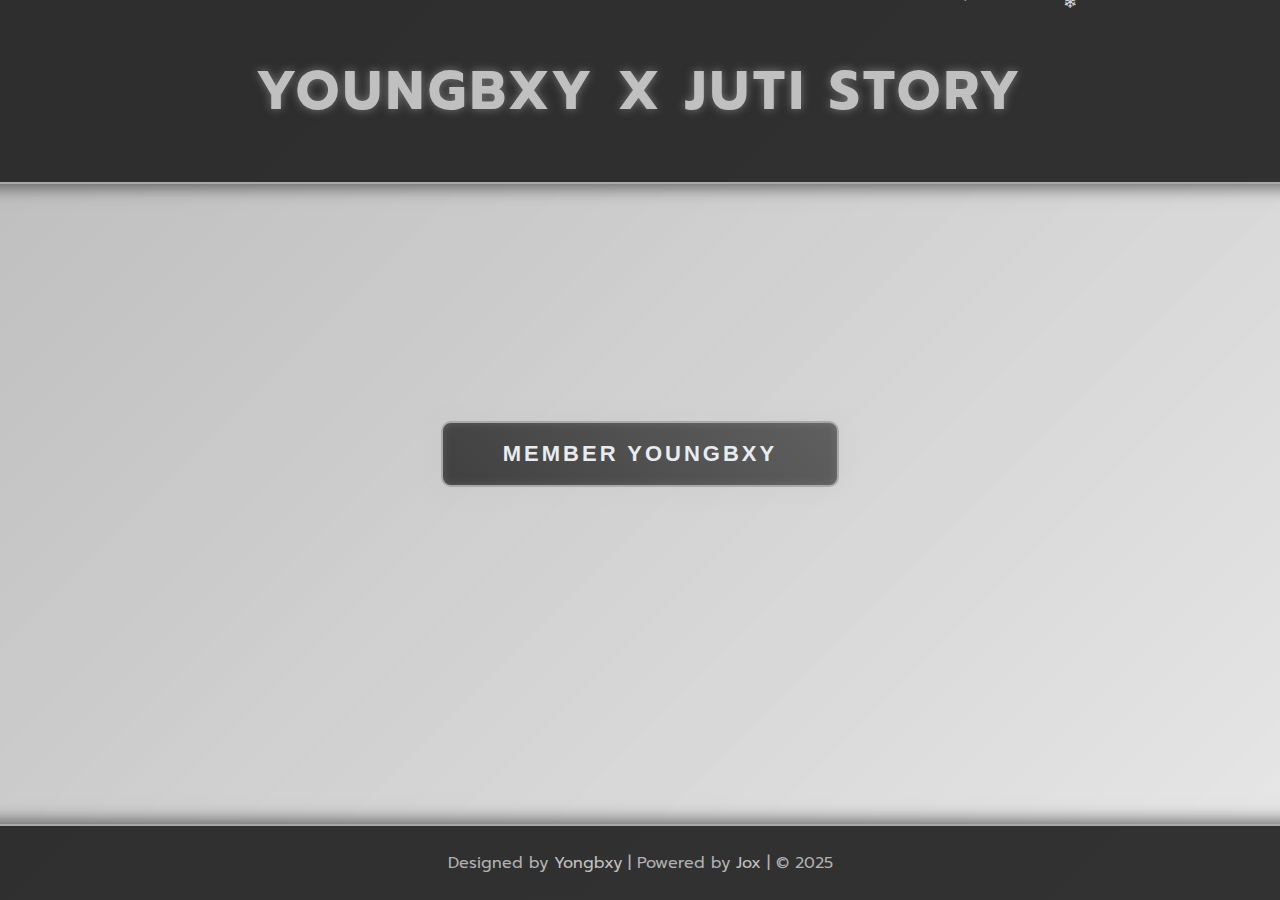
<file: index.html>
<!DOCTYPE html>
<html lang="th">
<head>
    <meta charset="UTF-8">
    <meta name="viewport" content="width=device-width, initial-scale=1.0">
    <title>YOUNGBXY x JUTI STORY</title>
    <link rel="icon" href="/favicon.png" type="image/png">
    <!-- Google Fonts: Prompt -->
    <link href="https://fonts.googleapis.com/css2?family=Prompt:wght@300;500;600;700&display=swap" rel="stylesheet">
    <style>
        body {
            margin: 0;
            padding: 0;
            height: 100vh;
            width: 100vw;
            display: flex;
            flex-direction: column;
            justify-content: space-between;
            align-items: center;
            /* Gradient สีเทาเงินสำหรับพื้นหลัง */
            background: linear-gradient(135deg, rgba(20, 20, 20, 0.288), rgba(60, 60, 60, 0.123)), 
                       url('https://img5.pic.in.th/file/secure-sv1/love-1364742_1920.png') no-repeat center center fixed;
            background-size: cover;
            font-family: 'Prompt', sans-serif;
            color: #e8ecef; /* สีเทาอ่อนนวล */
            overflow: hidden;
        }

        .header {
            padding: 50px;
            text-align: center;
            width: 100%;
            background: rgba(30, 30, 30, 0.9); /* พื้นหลังเข้ม */
            border-bottom: 2px solid #a9a9a9; /* เส้นขอบสีเทาเงินเข้ม */
            box-shadow: 0 4px 15px rgba(0, 0, 0, 0.5);
        }

        .header h1 {
            margin: 0;
            font-size: 54px;
            font-weight: 700;
            letter-spacing: 4px;
            text-transform: uppercase;
            color: #c0c0c0; /* สีเงิน */
            text-shadow: 0 0 10px rgba(192, 192, 192, 0.5); /* เงาสีเงิน */
        }

        .header p {
            margin: 15px 0 0;
            font-size: 22px;
            font-weight: 300;
            color: #b0b0b0; /* สีเทาอ่อน */
        }

        .button-container {
            margin-bottom: 100px;
        }

        .member-button {
            padding: 18px 60px;
            font-size: 22px;
            /* Gradient สีเทาเงินสำหรับปุ่ม */
            background: linear-gradient(45deg, #404040, #606060);
            color: #e8ecef;
            border: 2px solid #a9a9a9; /* ขอบสีเทาเงิน */
            border-radius: 10px;
            cursor: pointer;
            transition: all 0.4s ease;
            font-weight: 600;
            letter-spacing: 3px;
            text-transform: uppercase;
            box-shadow: 0 0 20px rgba(192, 192, 192, 0.3), inset 0 0 10px rgba(192, 192, 192, 0.2); /* เงาเงิน */
            position: relative;
            overflow: hidden;
        }

        .member-button::before {
            content: '';
            position: absolute;
            top: 0;
            left: -100%;
            width: 100%;
            height: 100%;
            background: linear-gradient(90deg, transparent, rgba(192, 192, 192, 0.4), transparent);
            transition: 0.6s;
        }

        .member-button:hover::before {
            left: 100%;
        }

        .member-button:hover {
            background: linear-gradient(45deg, #606060, #808080); /* Gradient เงินสว่างขึ้น */
            color: #ffffff; /* ตัวอักษรขาวสว่าง */
            border-color: #d3d3d3; /* ขอบเงินสว่าง */
            transform: translateY(-5px);
            box-shadow: 0 0 30px rgba(192, 192, 192, 0.6), inset 0 0 15px rgba(192, 192, 192, 0.3);
        }

        .footer {
            font-size: 16px;
            padding: 25px;
            width: 100%;
            text-align: center;
            background: rgba(30, 30, 30, 0.9);
            border-top: 2px solid #a9a9a9; /* เส้นขอบสีเทาเงิน */
            color: #b0b0b0;
            box-shadow: 0 -4px 15px rgba(0, 0, 0, 0.5);
        }

        .footer span {
            color: #c0c0c0; /* เน้นด้วยสีเงิน */
        }

        /* ปรับให้เหมาะกับหน้าจอ 1920x1080 */
        @media (min-width: 1920px) and (min-height: 1080px) {
            .header h1 {
                font-size: 60px;
            }
            .header p {
                font-size: 24px;
            }
            .member-button {
                padding: 20px 70px;
                font-size: 24px;
            }
            .footer {
                font-size: 18px;
            }
        }
        /* หิมะ */
        .snowflake {
            position: absolute;
            top: -10px;
            color: white;
            opacity: 0.8;
            font-size: 10px;
            user-select: none;
            pointer-events: none;
            animation: fall linear infinite;
        }

        @keyframes fall {
            to {
                transform: translateY(100vh) translateX(-10vw);
                opacity: 0;
            }
        }

        @keyframes gradientMove {
            0% { background-position: 0% 50%; }
            50% { background-position: 100% 50%; }
            100% { background-position: 0% 50%; }
        }

    </style>
</head>
<body>
    <div class="header">
        <h1>YOUNGBXY X JUTI STORY</h1>
    </div>
    <div class="button-container">
        <button class="member-button" onclick="window.location.replace('myuf.html')">
            Member YOUNGBXY
        </button>
    </div>
    <div class="footer">
        Designed by <span>Yongbxy</span> | Powered by <span>Jox</span> | © 2025
    </div>

    <script>
        function createSnowflake() {
            if (Math.random() > 0.8) return;

            const snowflake = document.createElement("div");
            snowflake.classList.add("snowflake");
            snowflake.innerHTML = "❄";
            document.body.appendChild(snowflake);

            let size = Math.random() * 15 + 5;  
            let left = Math.random() * window.innerWidth;
            let duration = Math.random() * 4 + 2; 
            let xMovement = Math.random() * 20 - 10; 

            snowflake.style.left = `${left}px`;
            snowflake.style.fontSize = `${size}px`;
            snowflake.style.animationDuration = `${duration}s`;
            snowflake.style.animationTimingFunction = "linear";
            snowflake.style.animationName = "fall";

            snowflake.style.animation = `fall ${duration}s linear infinite`;
            snowflake.style.transform = `translateX(${xMovement}vw)`;

            setTimeout(() => {
                snowflake.remove();
            }, duration * 1000);
        }

        setInterval(createSnowflake, 300); 

        document.addEventListener('contextmenu', function(e) {
            e.preventDefault(); 
        });

        document.addEventListener('keydown', function(e) {
            if (e.keyCode == 123) { 
                e.preventDefault(); 
            }
        });



    </script>

</body>
</html>
</file>
